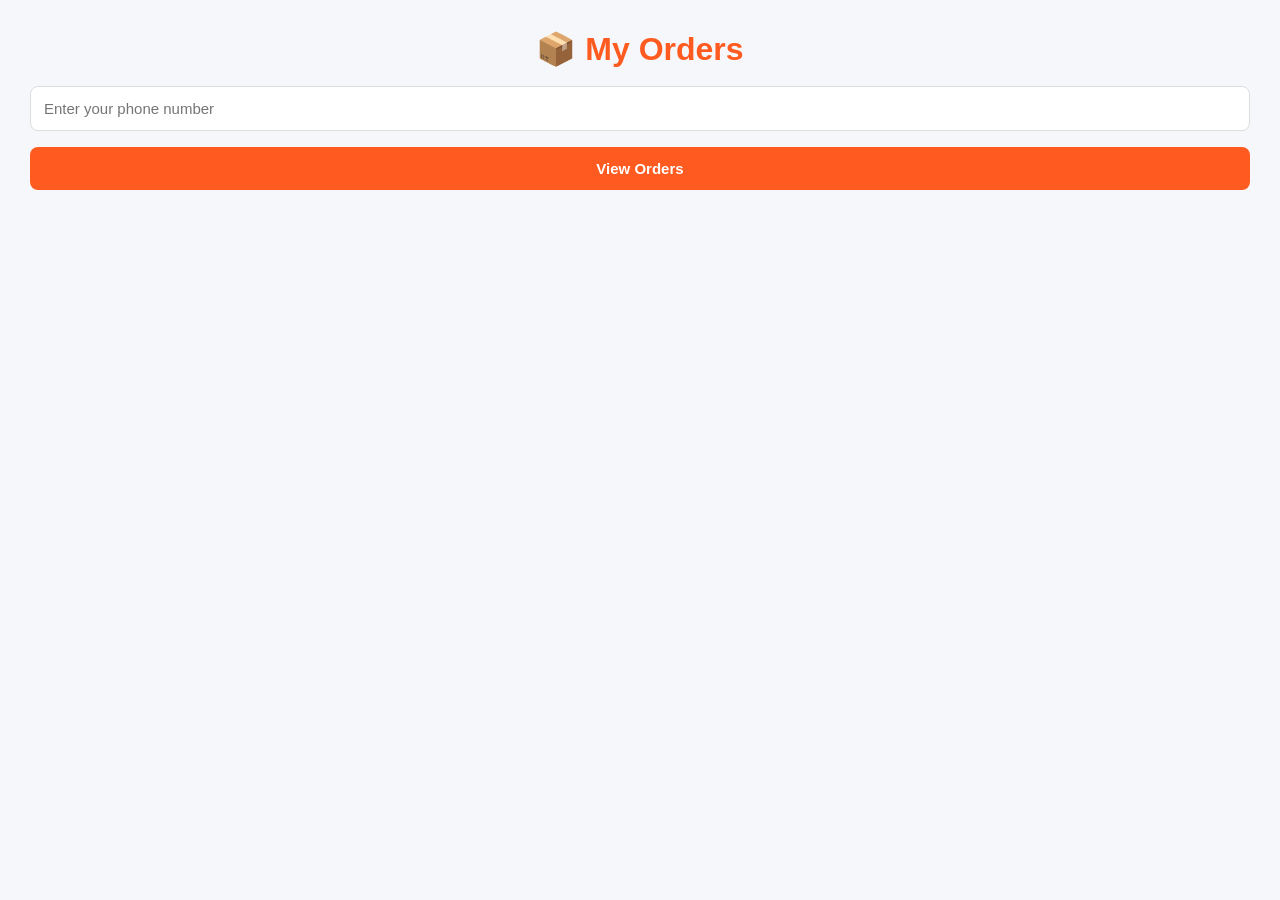
<file: orders.html>
<!DOCTYPE html>
<html>
<head>
    <title>SKC - My Orders</title>
    <link rel="stylesheet" href="style.css">
</head>

<body>

<h1>📦 My Orders</h1>

<input
    id="phone"
    type="text"
    placeholder="Enter your phone number"
>

<button onclick="loadOrders()">View Orders</button>

<div id="orders"></div>

<script>
async function loadOrders() {

    const phone = document.getElementById("phone").value.trim();
    const box = document.getElementById("orders");

    if (!phone) {
        box.innerHTML = "<p>Please enter your phone number.</p>";
        return;
    }

    box.innerHTML = "<p>Loading...</p>";

    try {

        const response = await fetch("/api/orders/" + phone);

        const orders = await response.json();

        if (!response.ok) {
            throw new Error("Unable to load orders");
        }

        if (orders.length === 0) {
            box.innerHTML = "<p>No orders found.</p>";
            return;
        }

        box.innerHTML = "";

        orders.forEach(order => {

            const div = document.createElement("div");

            div.className = "card";

            let items = "";

            order.items.forEach(item => {
                items += `
                    <li>
                        ${item.name} × ${item.quantity}
                        - ₹${item.price}
                    </li>
                `;
            });

            div.innerHTML = `
                <h2>Order #${order.id}</h2>

                <p><b>Status:</b> ${order.status}</p>

                <p><b>Customer:</b> ${order.customer}</p>

                <p><b>Address:</b> ${order.address}</p>

                <h3>Items</h3>

                <ul>
                    ${items}
                </ul>

                <h3>Total: ₹${order.total}</h3>

                <p>
                    <b>Payment:</b>
                    ${order.payment_method}
                </p>
            `;

            box.appendChild(div);
        });

    } catch (error) {

        box.innerHTML =
            "<p>❌ Could not load orders.</p>";
    }
}
</script>

</body>
</html>
</file>
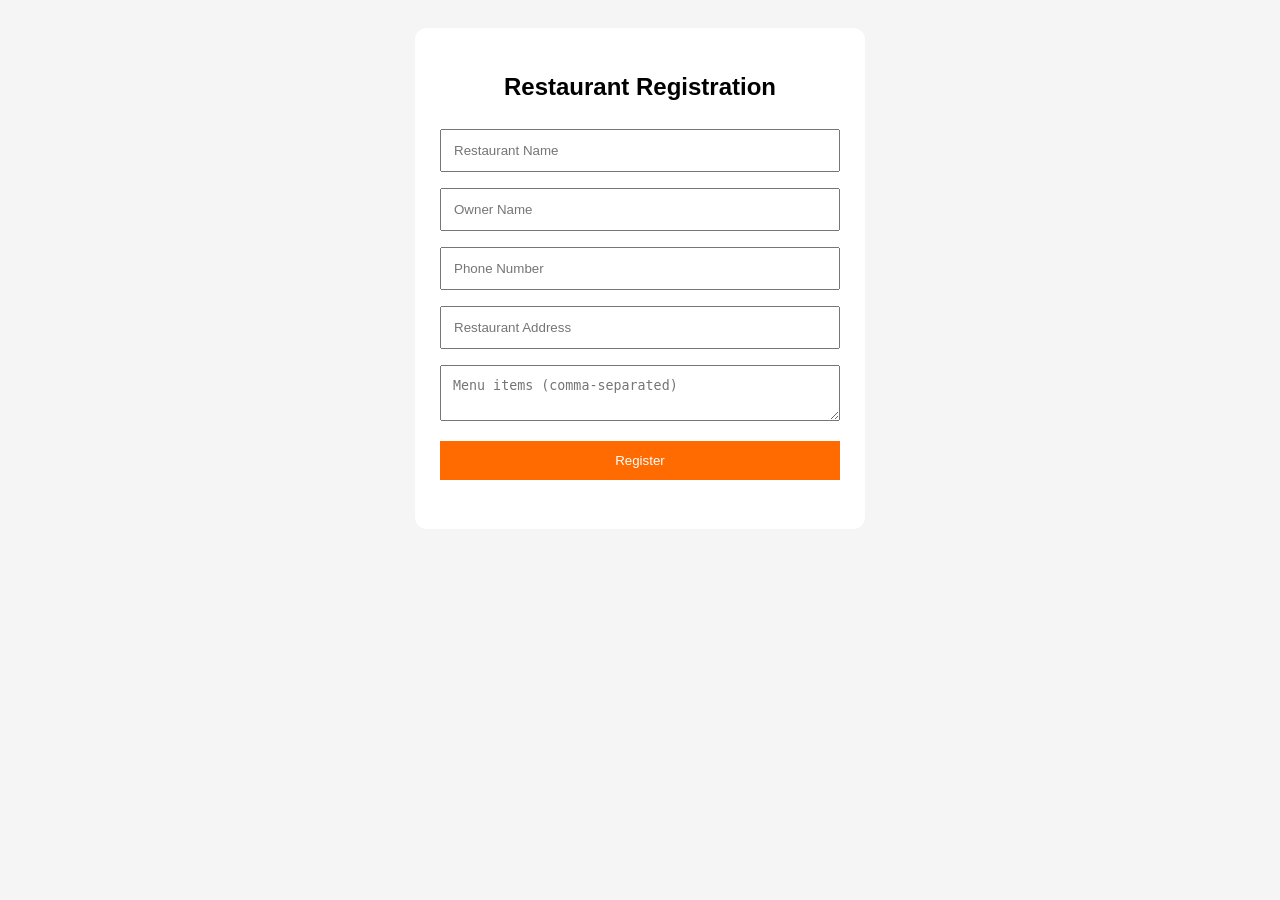
<file: register.html>
<!DOCTYPE html>
<html lang="en">
<head>
  <meta charset="UTF-8">
  <meta name="viewport" content="width=device-width, initial-scale=1">
  <title>Foodie - Restaurant Registration</title>
  <style>
    body { font-family: Arial; background: #f5f5f5; padding: 20px; }
    form { max-width: 400px; margin: auto; background: white; padding: 25px; border-radius: 12px; }
    input, textarea, button { box-sizing: border-box; width: 100%; padding: 12px; margin: 8px 0; }
    button { background: #ff6b00; color: white; border: 0; cursor: pointer; }
    h2 { text-align: center; }
  </style>
</head>
<body>
  <form id="registerForm">
    <h2>Restaurant Registration</h2>
    <input name="restaurant" placeholder="Restaurant Name" required>
    <input name="owner" placeholder="Owner Name" required>
    <input name="phone" placeholder="Phone Number" required>
    <input name="address" placeholder="Restaurant Address" required>
    <textarea name="menu" placeholder="Menu items (comma-separated)" required></textarea>
    <button type="submit">Register</button>
    <p id="message"></p>
  </form>
  <script>
    document.getElementById("registerForm").addEventListener("submit", async function(e) {
      e.preventDefault();
      const data = Object.fromEntries(new FormData(this));
      try {
        const response = await fetch("/api/restaurants", {
          method: "POST",
          headers: {"Content-Type": "application/json"},
          body: JSON.stringify(data)
        });
        const result = await response.json();
        document.getElementById("message").textContent =
          response.ok ? "Registration successful!" : (result.error || "Registration failed");
      } catch (error) {
        document.getElementById("message").textContent = "Server connection failed. Please try again.";
      }
    });
  </script>
</body>
</html>
</file>
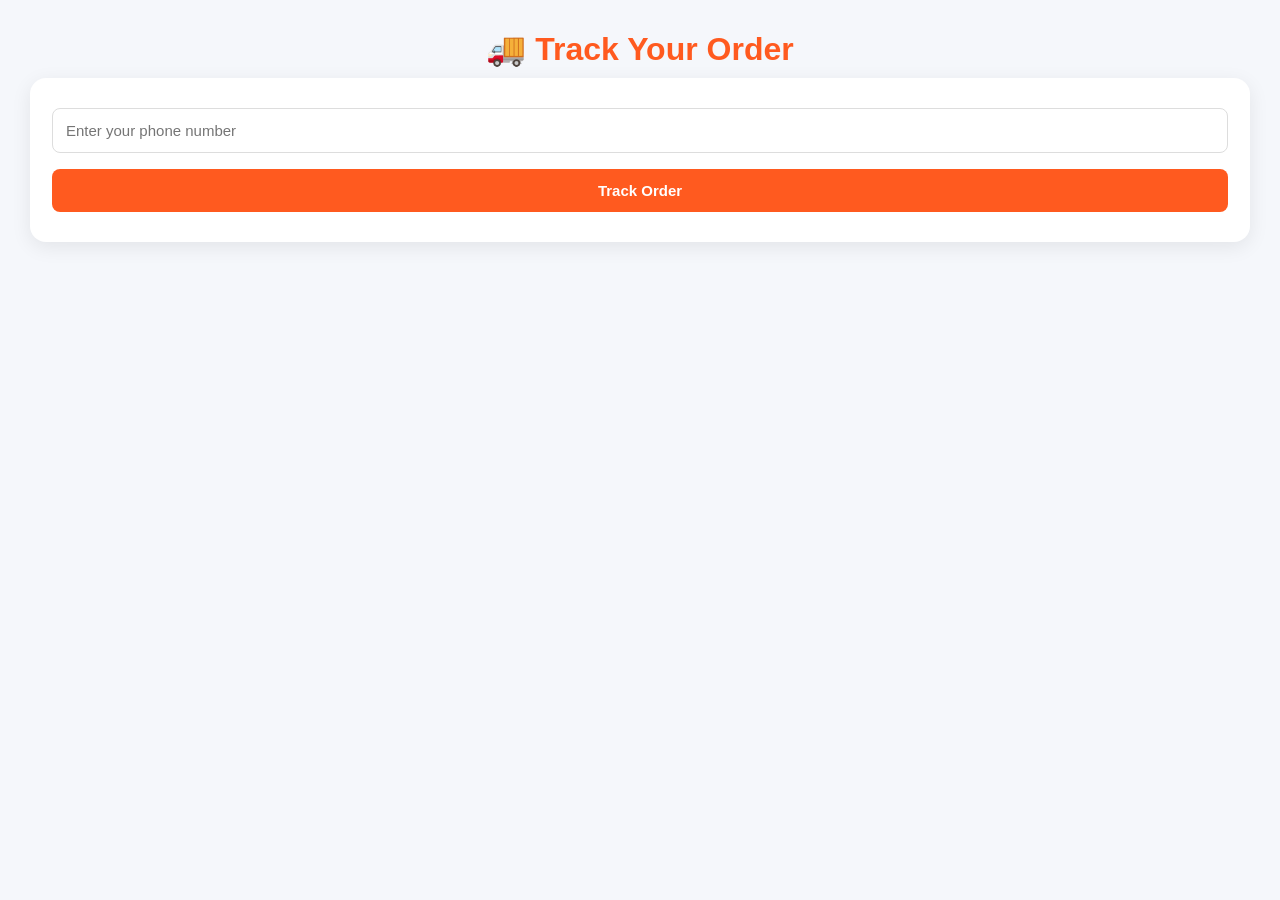
<file: tracking.html>
<!DOCTYPE html>
<html>
<head>
    <title>SKC Order Tracking</title>
    <link rel="stylesheet" href="style.css">
</head>

<body>

<h1>🚚 Track Your Order</h1>

<div class="card">

    <input id="phone"
           type="text"
           placeholder="Enter your phone number">

    <button onclick="trackOrder()">
        Track Order
    </button>

    <div id="result"></div>

</div>

<script>

async function trackOrder() {

    const phone =
        document.getElementById("phone").value.trim();

    const result =
        document.getElementById("result");

    if (!phone) {
        result.innerHTML =
            "<p>Please enter your phone number.</p>";
        return;
    }

    try {

        const response =
            await fetch("/api/orders/" + phone);

        const orders =
            await response.json();

        if (!orders.length) {
            result.innerHTML =
                "<p>No orders found.</p>";
            return;
        }

        const order = orders[0];

        result.innerHTML = `
            <h2>Order #${order.id}</h2>

            <h3>Current Status</h3>

            <h2>📍 ${order.status}</h2>

            <hr>

            <p>🟢 Placed</p>
            <p>🟡 Preparing</p>
            <p>🟠 Ready</p>
            <p>🔵 Out for Delivery</p>
            <p>✅ Delivered</p>

            <h3>Total: ₹${order.total}</h3>
        `;

    } catch (error) {

        result.innerHTML =
            "<p>Unable to track order.</p>";
    }
}

</script>

</body>
</html>
</file>
<file: style.css>
* {
    box-sizing: border-box;
    margin: 0;
    padding: 0;
}

body {
    font-family: Arial, sans-serif;
    background: #f5f7fb;
    color: #222;
    padding: 30px;
}

h1 {
    text-align: center;
    color: #ff5a1f;
    margin-bottom: 10px;
}

body > p {
    text-align: center;
    color: #666;
    margin-bottom: 35px;
}

h2 {
    margin: 25px 0 15px;
}

#restaurants {
    display: grid;
    grid-template-columns: repeat(auto-fit, minmax(280px, 1fr));
    gap: 20px;
}

.card {
    background: white;
    padding: 22px;
    border-radius: 16px;
    box-shadow: 0 5px 20px rgba(0,0,0,0.08);
    margin-bottom: 20px;
}

.card h3 {
    color: #ff5a1f;
    margin-bottom: 10px;
}

.card p {
    color: #666;
    margin-bottom: 12px;
}

.card ul {
    padding-left: 20px;
}

.card li {
    margin: 8px 0;
}

form {
    max-width: 600px;
    background: white;
    padding: 25px;
    border-radius: 16px;
    box-shadow: 0 5px 20px rgba(0,0,0,0.08);
}

input,
select,
button {
    width: 100%;
    padding: 13px;
    margin: 8px 0;
    border-radius: 8px;
    font-size: 15px;
}

input,
select {
    border: 1px solid #ddd;
}

button {
    border: none;
    background: #ff5a1f;
    color: white;
    font-weight: bold;
    cursor: pointer;
}

button:hover {
    background: #e94d15;
}

#message {
    margin-top: 15px;
    font-weight: bold;
}
</file>
